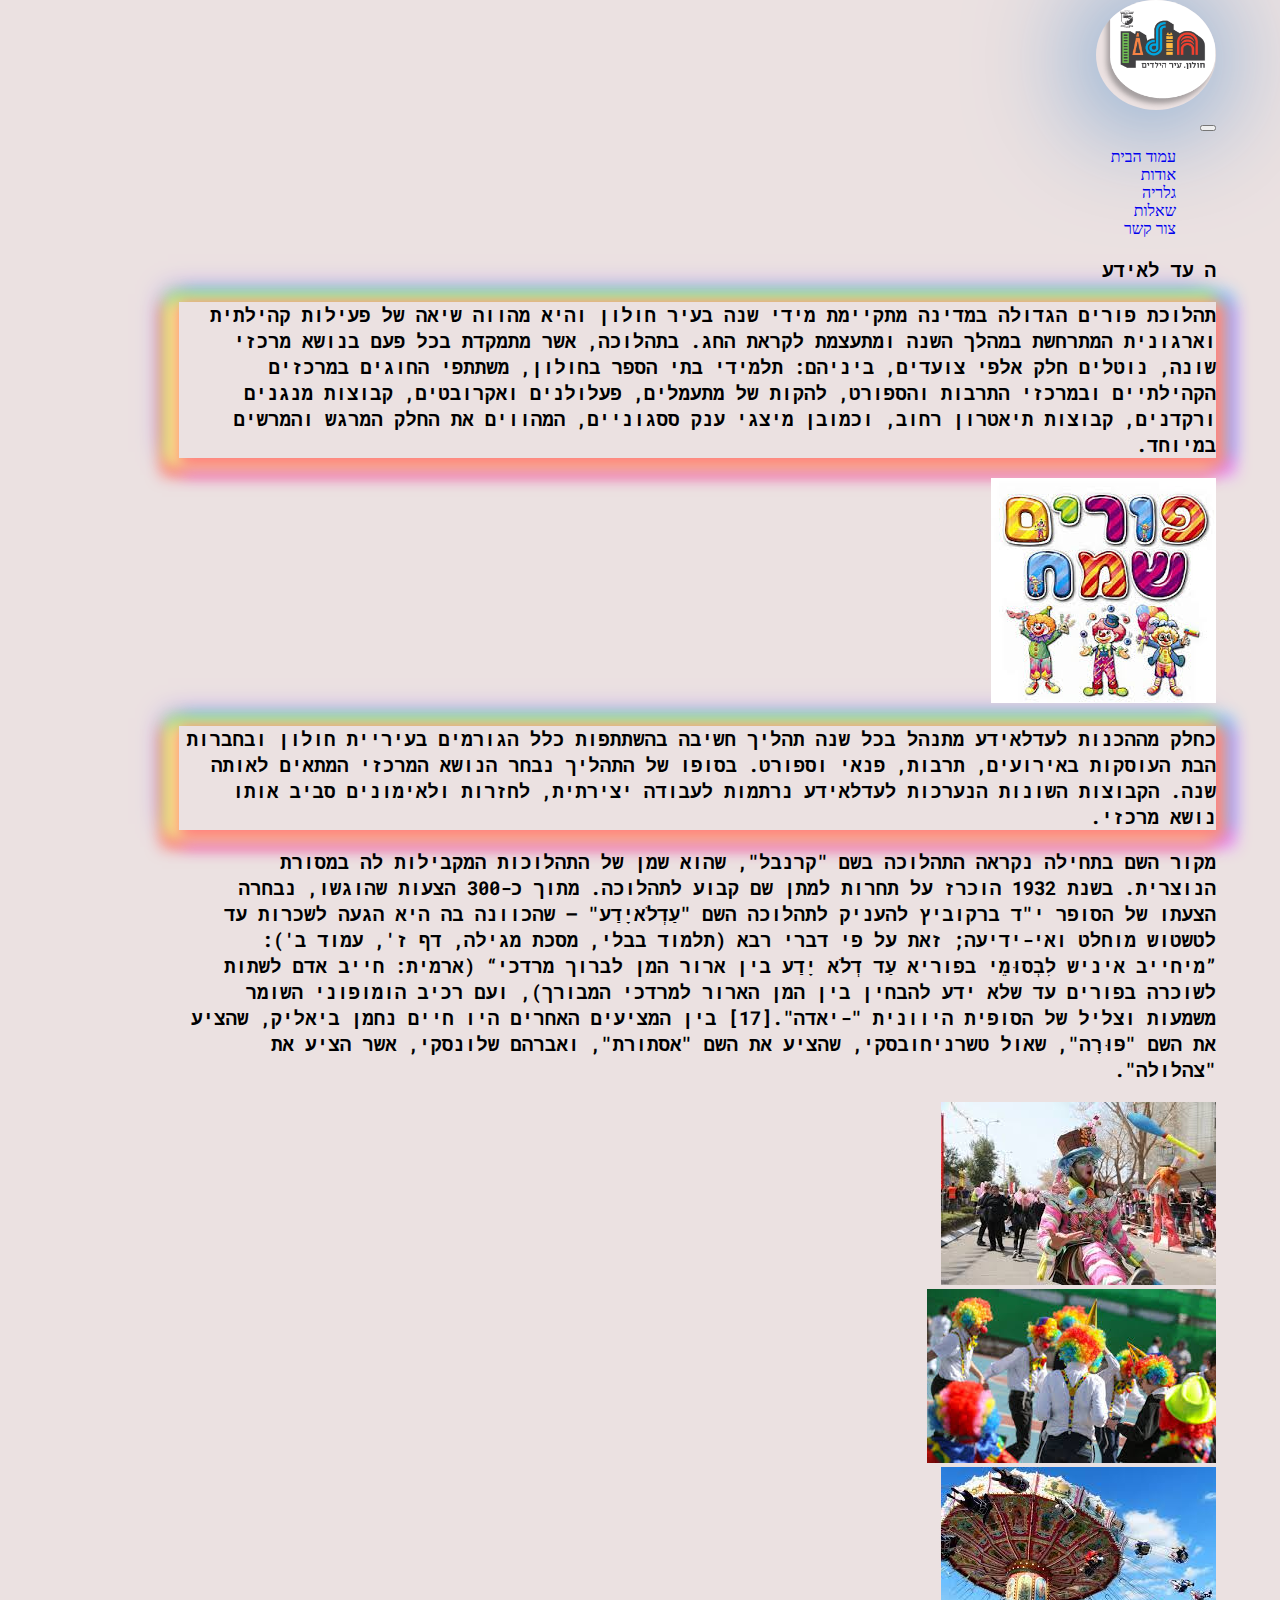
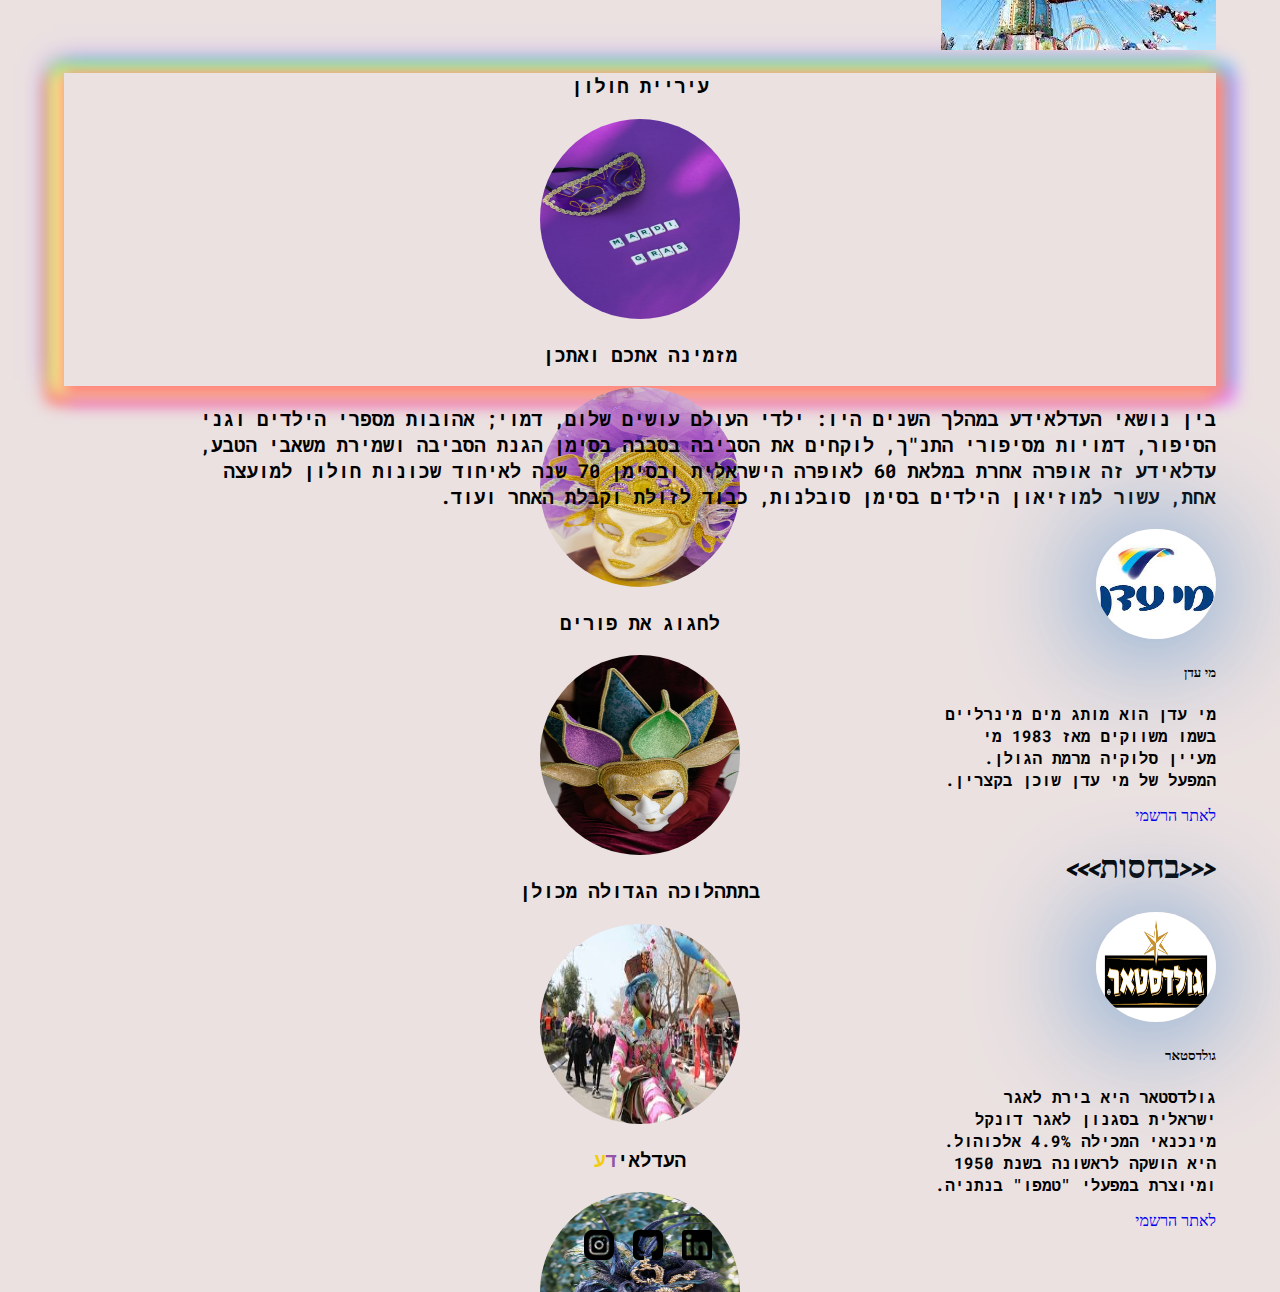
<file: index.html>
<!DOCTYPE html>
<html lang="en">
  <head>
    <meta charset="UTF-8" />
    <meta http-equiv="X-UA-Compatible" content="IE=edge" />
    <meta name="viewport" content="width=device-width, initial-scale=1.0" />
    <title>העדלאידע בחולון</title>

    <link
      href="https://cdn.jsdelivr.net/npm/bootstrap@5.2.0-beta1/dist/css/bootstrap.min.css"
      rel="stylesheet"
      integrity="sha384-0evHe/X+R7YkIZDRvuzKMRqM+OrBnVFBL6DOitfPri4tjfHxaWutUpFmBp4vmVor"
      crossorigin="anonymous"
    />

    <link rel="preconnect" href="https://fonts.googleapis.com" />
    <link rel="preconnect" href="https://fonts.gstatic.com" crossorigin />
    <link
      href="https://fonts.googleapis.com/css2?family=Inconsolata:wght@200;300&family=Pattaya&family=Permanent+Marker&family=Roboto&family=Roboto+Mono:wght@200&family=Rubik+Moonrocks&family=Sacramento&display=swap"
      rel="stylesheet"
    />

    <link rel="stylesheet" href="styles/main.css" />
  </head>

  <body>
    <header class="mb-5 mt-5 sticky-top">
      <div class="d-flex">
        <img class="logo ms-4" src="img/logo.png" alt="לוגו של עיריית חולון" />
        <nav class="navbar d-flex">
          <button
            class="navbar-toggler d-block d-md-none"
            type="button"
            data-bs-toggle="collapse"
            data-bs-target="#navbarToggleExternalContent"
            aria-controls="navbarToggleExternalContent"
            aria-expanded="false"
            aria-label="Toggle navigation"
          >
            <span class="navbar-toggler-icon"></span>
          </button>
          <div
            class="collapse d-md-block d-sm-none"
            id="navbarToggleExternalContent"
          >
            <ul class="row">
              <li class="col-md-3">
                <a class="text-dark text-decoration-none" href="index.html"
                  >עמוד הבית</a
                >
              </li>
              <li class="col-md-2">
                <a class="text-dark ms-5 text-decoration-none" href="about.html"
                  >אודות</a
                >
              </li>
              <li class="col-md-2">
                <a
                  class="text-dark ms-5 text-decoration-none"
                  href="gallery.html"
                  >גלריה</a
                >
              </li>
              <li class="col-md-2">
                <a
                  class="text-dark ms-5 text-decoration-none"
                  aria-current="page"
                  href="faq.html"
                  >שאלות</a
                >
              </li>
              <li class="col-md-3">
                <a
                  class="text-dark ms-5 text-decoration-none nav-link active"
                  href="connect.html"
                  >צור קשר</a
                >
              </li>
            </ul>
          </div>
        </nav>
      </div>
    </header>

    <main>
      <p class="text-danger display-1 text-center m-auto mb-4">
        <span class="a text-danger">ה</span>
        <span class="b ms-5 text-success">ע</span
        ><span class="c text-dark">ד</span>
        <span class="d ms-5 text-info">ל</span
        ><span class="e ms-5 text-primary">א</span
        ><span class="f ms-5 text-secondary">י</span
        ><span class="g ms-5 text-warning">ד</span
        ><span class="h ms-5 text-muted">ע</span>
      </p>

      <div class="info row text-secondary text-center m-auto">
        <p class="col-lg-4 col-md-6 col-sm-12 bg-shadow">
          תהלוכת פורים הגדולה במדינה מתקיימת מידי שנה בעיר חולון והיא מהווה שיאה
          של פעילות קהילתית וארגונית המתרחשת במהלך השנה ומתעצמת לקראת החג.
          בתהלוכה, אשר מתמקדת בכל פעם בנושא מרכזי שונה, נוטלים חלק אלפי צועדים,
          ביניהם: תלמידי בתי הספר בחולון, משתתפי החוגים במרכזים הקהילתיים
          ובמרכזי התרבות והספורט, להקות של מתעמלים, פעלולנים ואקרובטים, קבוצות
          מנגנים ורקדנים, קבוצות תיאטרון רחוב, וכמובן מיצגי ענק ססגוניים,
          המהווים את החלק המרגש והמרשים במיוחד.
        </p>
        <div class="col-lg-4 col-md-6 col-sm-12 text-center">
          <img src="img/purim11.jpg" alt="תמונה של פורים" />
        </div>
        <p class="col-lg-4 col-sm-12 bg-shadow">
          כחלק מההכנות לעדלאידע מתנהל בכל שנה תהליך חשיבה בהשתתפות כלל הגורמים
          בעיריית חולון ובחברות הבת העוסקות באירועים, תרבות, פנאי וספורט. בסופו
          של התהליך נבחר הנושא המרכזי המתאים לאותה שנה. הקבוצות השונות הנערכות
          לעדלאידע נרתמות לעבודה יצירתית, לחזרות ולאימונים סביב אותו נושא מרכזי.
        </p>
      </div>

      <div class="info row pt-5 text-secondary m-auto text-center">
        <p class="col">
          מקור השם בתחילה נקראה התהלוכה בשם "קרנבל", שהוא שמן של התהלוכות
          המקבילות לה במסורת הנוצרית. בשנת 1932 הוכרז על תחרות למתן שם קבוע
          לתהלוכה. מתוך כ-300 הצעות שהוגשו, נבחרה הצעתו של הסופר י"ד ברקוביץ
          להעניק לתהלוכה השם "עַדְלֹאיָדַע" – שהכוונה בה היא הגעה לשכרות עד
          לטשטוש מוחלט ואי-ידיעה; זאת על פי דברי רבא (תלמוד בבלי, מסכת מגילה, דף
          ז', עמוד ב'): ”מיחייב איניש לִבְסוּמֵי בפוריא עַד דְלֹא יָדַע בין ארור
          המן לברוך מרדכי“ (ארמית: חייב אדם לשתות לשוכרה בפורים עד שלא ידע
          להבחין בין המן הארור למרדכי המבורך), ועם רכיב הומופוני השומר משמעות
          וצליל של הסופית היוונית "-יאדה".[17] בין המציעים האחרים היו חיים נחמן
          ביאליק, שהציע את השם "פּוּרָה", שאול טשרניחובסקי, שהציע את השם
          "אסתורת", ואברהם שלונסקי, אשר הציע את "צהלולה".
        </p>
      </div>
      <div class="row">
        <div class="col-lg-6 col-sm-12 p-5 mb-5 text-center m-auto">
          <img src="img/purim12.jpg" alt="תמונה מעדלרידע" />
        </div>

        <div class="col-lg-6 col-sm-12 p-5 mb-5 text-center m-auto">
          <img src="img/purim8.jpg" alt="תמונה מעדלאידע" />
        </div>
      </div>

      <div class="d-sm-block d-md-none text-center">
        <img src="img/carouseljpg.jpg" alt="תמונה של קרוסלה" />
      </div>
      <div class="d-md-block d-none">
        <div
          id="carouselExampleControls"
          style="text-align: center; height: 313px"
          class="carousel slide bg-shadow w-50 m-auto"
          data-bs-ride="carousel"
          date-bs-interval="2000"
        >
          <div class="carousel-inner">
            <div class="carousel-item active w-100">
              <p class="text-danger display-5">עיריית חולון</p>

              <img src="img/img1.jpeg" alt="מסיכה" />
            </div>

            <div class="carousel-item w-100">
              <p class="text-warning display-5">מזמינה אתכם ואתכן</p>
              <img src="img/img2.jpeg" alt="מסיכה" />
            </div>
            <div class="carousel-item w-100">
              <p class="text-success display-5">לחגוג את פורים</p>
              <img src="img/img3.jpeg" alt="מסיכה" />
            </div>
            <div class="carousel-item w-100">
              <p class="text-info display-5">בתתהלוכה הגדולה מכולן</p>
              <img src="img/purim12.jpg" alt="חוגג בתהלוכה   " />
            </div>
            <div class="carousel-item w-100">
              <p class="text-danger display-1">
                <span class="text-primary">ה</span
                ><span class="text-secondary">ע</span
                ><span class="text-info">ד</span
                ><span class="text-success">ל</span
                ><span class="text-warning">א</span
                ><span class="text-danger">י</span
                ><span style="color: #9453a6">ד</span
                ><span style="color: #f2cc0f">ע</span>
              </p>

              <img src="img/img5.jpeg" alt="אשה מאופרת " />
            </div>
          </div>
          <button
            class="carousel-control-prev"
            type="button"
            data-bs-target="#carouselExampleControls"
            data-bs-slide="prev"
          >
            <span class="carousel-control-prev-icon" aria-hidden="true"></span>
            <span class="visually-hidden">Previous</span>
          </button>
          <button
            class="carousel-control-next"
            type="button"
            data-bs-target="#carouselExampleControls"
            data-bs-slide="next"
          >
            <span class="carousel-control-next-icon" aria-hidden="true"></span>
            <span class="visually-hidden">Next</span>
          </button>
        </div>
      </div>

      <div class="info text-dark text-center w-50 m-auto mt-5 mb-5">
        <p>
          בין נושאי העדלאידע במהלך השנים היו: ילדי העולם עושים שלום, דמוי;
          אהובות מספרי הילדים וגני הסיפור, דמויות מסיפורי התנ"ך, לוקחים את
          הסביבה בסבבה בסימן הגנת הסביבה ושמירת משאבי הטבע, עדלאידע זה אופרה
          אחרת במלאת 60 לאופרה הישראלית ובסימן 70 שנה לאיחוד שכונות חולון למועצה
          אחת​, עשור למוזיאון הילדים בסימן סובלנות, כבוד לזולת וקבלת האחר ועוד.
        </p>
      </div>
    </main>

    <div class="d-flex justify-content-around">
      <div class="card mt-5" style="width: 18rem">
        <img
          style="margin: auto"
          src="img/images-eden.jpg"
          class="card-img-top logo"
          alt="מי עדן"
        />
        <div
          class="card-body text-primary d-flex flex-column justify-content-between"
        >
          <h5 class="card-title">מי עדן</h5>
          <p class="card-text">
            מי עדן הוא מותג מים מינרליים בשמו משווקים מאז 1983 מי מעיין סלוקיה
            מרמת הגולן. המפעל של מי עדן שוכן בקצרין.
          </p>

          <a
            href="https://www.meyeden.co.il/"
            target="_blank"
            class="btn btn-primary"
            >לאתר הרשמי</a
          >
        </div>
      </div>

      <h1 class="align-self-center"><<<בחסות>>></h1>
      <div class="card mt-5" style="width: 18rem">
        <img
          style="margin: auto"
          src="img/beer.png"
          class="card-img-top logo"
          alt="beer."
        />
        <div
          class="card-body text-danger d-flex flex-column justify-content-between"
        >
          <h5 class="card-title">גולדסטאר</h5>

          <p class="card-text">
            גולדסטאר היא בירת לאגר ישראלית בסגנון לאגר דונקל מינכנאי המכילה 4.9%
            אלכוהול. היא הושקה לראשונה בשנת 1950 ומיוצרת במפעלי "טמפו" בנתניה.
          </p>

          <a
            href="https://www.beers.co.il/brewery/%D7%A7%D7%A8%D7%9C%D7%A1%D7%91%D7%A8%D7%92-%D7%99%D7%A9%D7%A8%D7%90%D7%9C/"
            target="_blank"
            class="btn btn-primary"
            >לאתר הרשמי</a
          >
        </div>
      </div>
    </div>

    <footer>
      <div class="footer">
        <a href="https://www.linkedin.com/" target="_blank"
          ><img src="img/linkedin-logo.png" alt="linkedin-logo"
        /></a>
        <a href="https://github.com/reemtamir" target="_blank"
          ><img src="img/github-sign.png" alt="github-logo"
        /></a>
        <a href="https://www.instagram.com/reem_tamir/" target="_blank"
          ><img src="img/instagram.png" alt="instagram-logo"
        /></a>
      </div>
      <p class="copyright"><span>&copy;</span> 2022 Re'em Tamir</p>
    </footer>
    <script
      src="https://cdn.jsdelivr.net/npm/bootstrap@5.2.0-beta1/dist/js/bootstrap.bundle.min.js"
      integrity="sha384-pprn3073KE6tl6bjs2QrFaJGz5/SUsLqktiwsUTF55Jfv3qYSDhgCecCxMW52nD2"
      crossorigin="anonymous"
    ></script>
  </body>
</html>
</file>
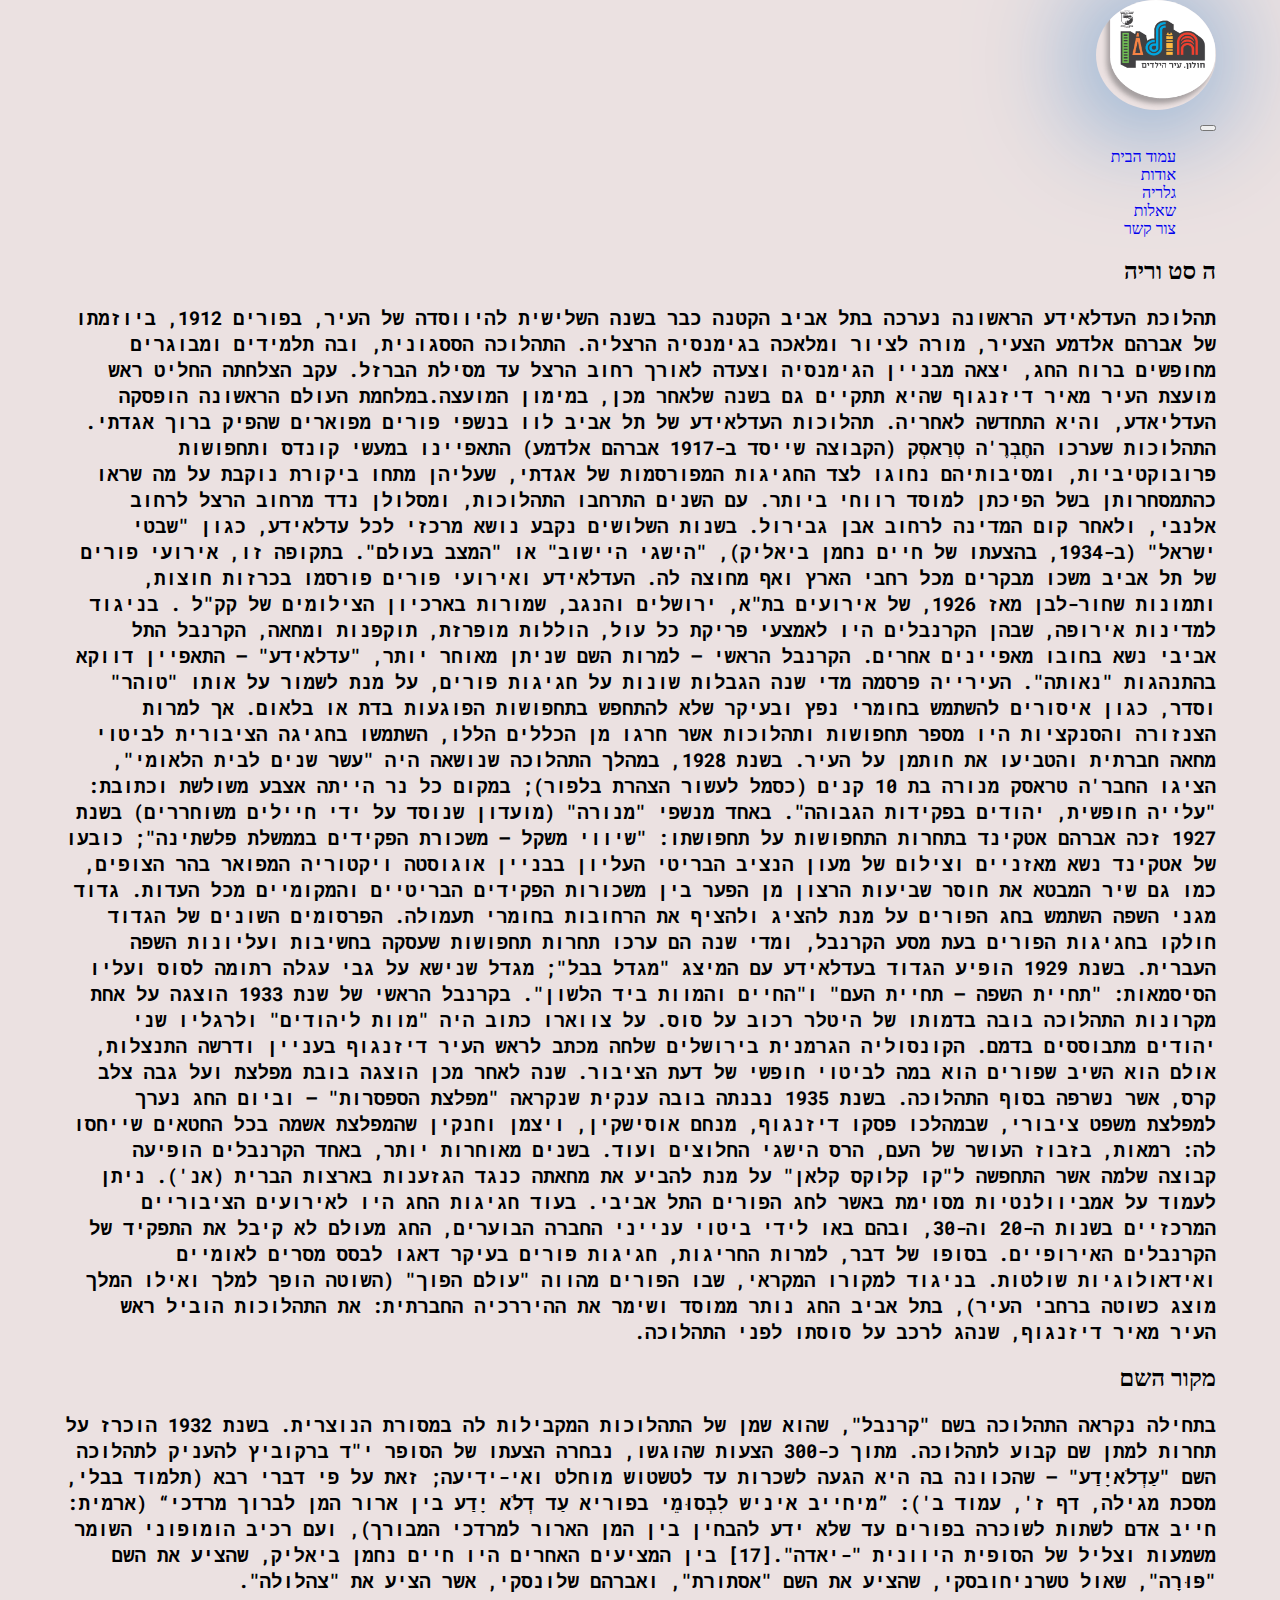
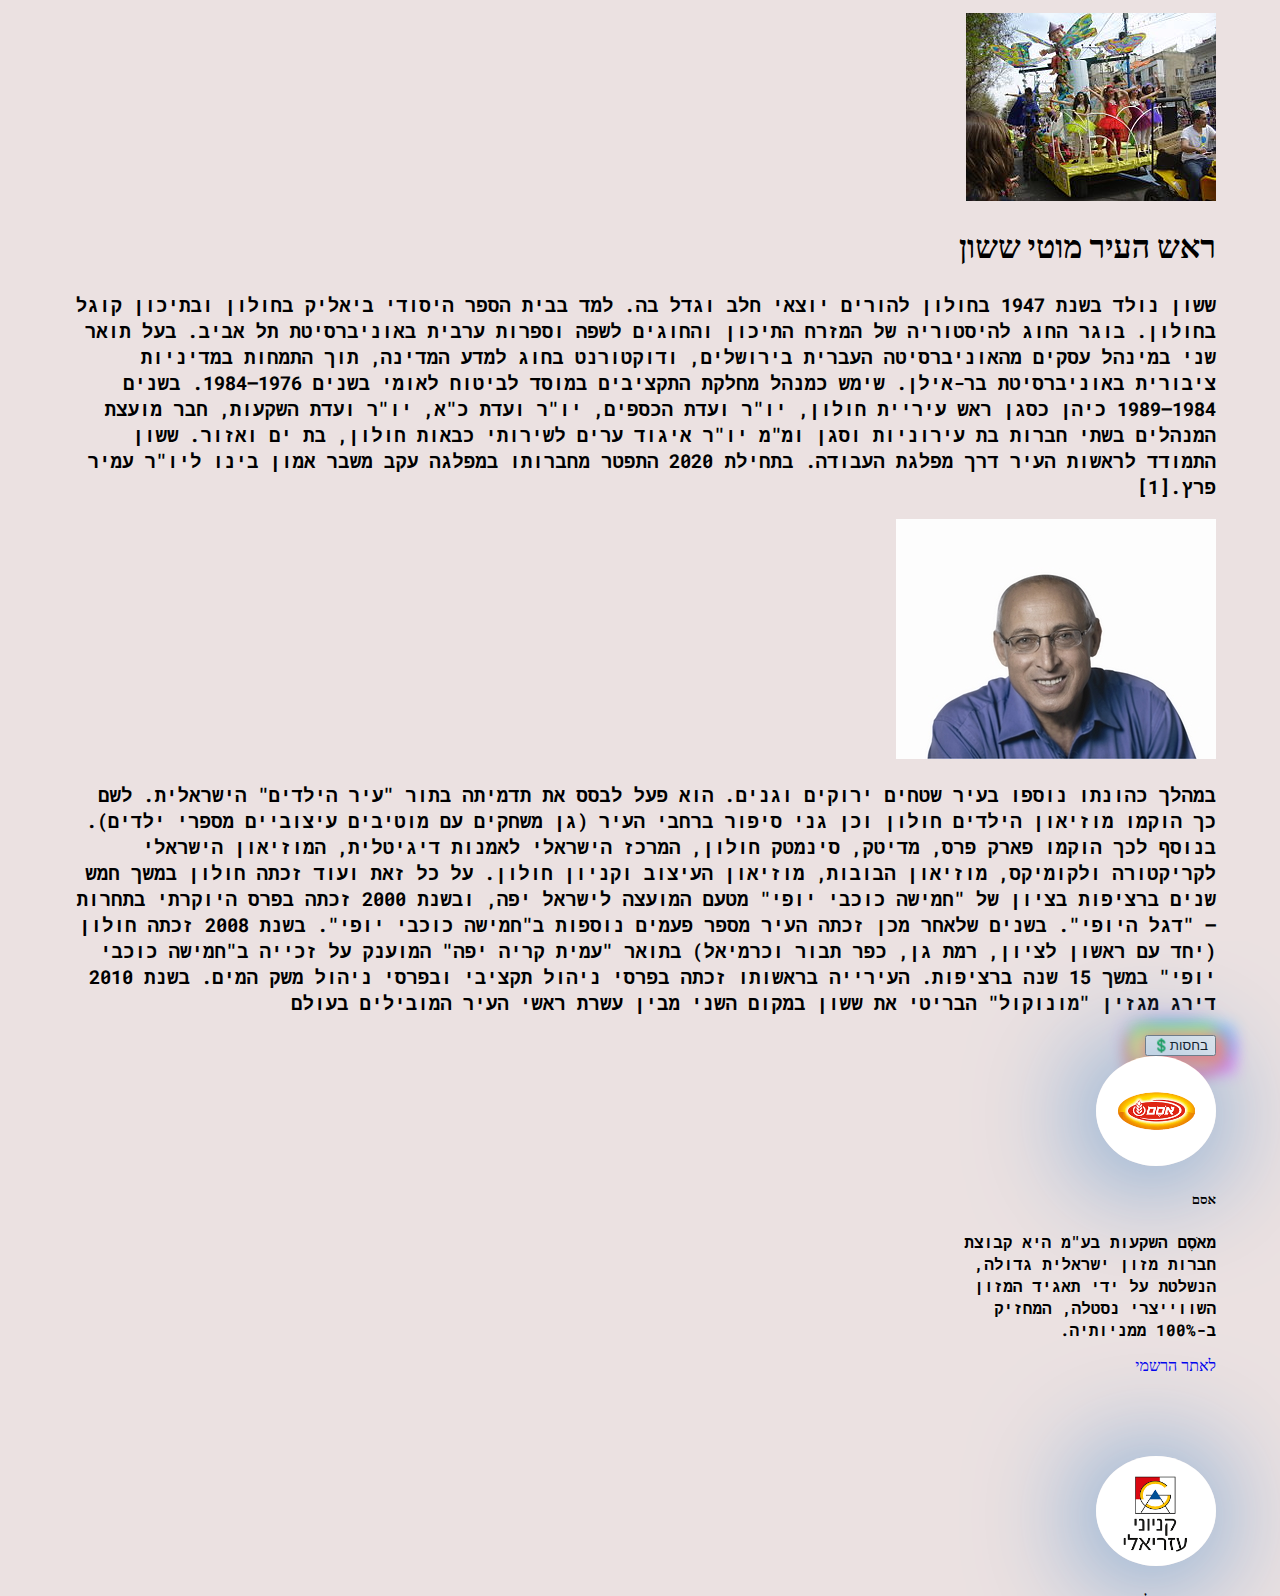
<file: about.html>
<!DOCTYPE html>
<html lang="en">
  <head>
    <meta charset="UTF-8" />
    <meta http-equiv="X-UA-Compatible" content="IE=edge" />
    <meta name="viewport" content="width=device-width, initial-scale=1.0" />
    <title>העדלאידע בחולון</title>

    <link
      href="https://cdn.jsdelivr.net/npm/bootstrap@5.2.0-beta1/dist/css/bootstrap.min.css"
      rel="stylesheet"
      integrity="sha384-0evHe/X+R7YkIZDRvuzKMRqM+OrBnVFBL6DOitfPri4tjfHxaWutUpFmBp4vmVor"
      crossorigin="anonymous"
    />

    <link rel="preconnect" href="https://fonts.googleapis.com" />
    <link rel="preconnect" href="https://fonts.gstatic.com" crossorigin />
    <link
      href="https://fonts.googleapis.com/css2?family=Inconsolata:wght@200;300&family=Pattaya&family=Permanent+Marker&family=Roboto&family=Roboto+Mono:wght@200&family=Rubik+Moonrocks&family=Sacramento&display=swap"
      rel="stylesheet"
    />

    <link rel="stylesheet" href="styles/main.css" />
  </head>
  <body>
    <header class="mb-5 mt-5">
      <div class="d-flex">
        <img class="logo ms-4" src="img/logo.png" alt="לוגו של עיריית חולון" />
        <nav class="navbar d-flex">
          <button
            class="navbar-toggler d-block d-md-none"
            type="button"
            data-bs-toggle="collapse"
            data-bs-target="#navbarToggleExternalContent"
            aria-controls="navbarToggleExternalContent"
            aria-expanded="false"
            aria-label="Toggle navigation"
          >
            <span class="navbar-toggler-icon"></span>
          </button>
          <div
            class="collapse d-md-block d-sm-none"
            id="navbarToggleExternalContent"
          >
            <ul class="row">
              <li class="col-md-3">
                <a class="text-dark text-decoration-none" href="index.html"
                  >עמוד הבית</a
                >
              </li>
              <li class="col-md-2">
                <a class="text-dark ms-5 text-decoration-none" href="about.html"
                  >אודות</a
                >
              </li>
              <li class="col-md-2">
                <a
                  class="text-dark ms-5 text-decoration-none"
                  href="gallery.html"
                  >גלריה</a
                >
              </li>
              <li class="col-md-2">
                <a
                  class="text-dark ms-5 text-decoration-none"
                  aria-current="page"
                  href="faq.html"
                  >שאלות</a
                >
              </li>
              <li class="col-md-3">
                <a
                  class="text-dark ms-5 text-decoration-none nav-link active"
                  href="connect.html"
                  >צור קשר</a
                >
              </li>
            </ul>
          </div>
        </nav>
      </div>
    </header>

    <main class="mt-3 mb-5">
      <div class="row text-center m-auto">
        <h2 class="text-success">
          <span class="i ms-5">ה</span> <span class="j ms-5">ס</span
          ><span class="k ms-5">ט</span> <span class="l ms-5">ו</span
          ><span class="m ms-5">ר</span><span class="n ms-5">י</span
          ><span class="o ms-5">ה</span>
        </h2>

        <p class="col">
          תהלוכת העדלאידע הראשונה נערכה בתל אביב הקטנה כבר בשנה השלישית להיווסדה
          של העיר, בפורים 1912, ביוזמתו של אברהם אלדמע הצעיר, מורה לציור ומלאכה
          בגימנסיה הרצליה. התהלוכה הססגונית, ובה תלמידים ומבוגרים מחופשים ברוח
          החג, יצאה מבניין הגימנסיה וצעדה לאורך רחוב הרצל עד מסילת הברזל. עקב
          הצלחתה החליט ראש מועצת העיר מאיר דיזנגוף שהיא תתקיים גם בשנה שלאחר
          מכן, במימון המועצה.במלחמת העולם הראשונה הופסקה העדליאדע, והיא התחדשה
          לאחריה. תהלוכות העדלאידע של תל אביב לוו בנשפי פורים מפוארים שהפיק ברוך
          אגדתי. התהלוכות שערכו החֶבְרֶ'ה טְרַאסְק (הקבוצה שייסד ב-1917 אברהם
          אלדמע) התאפיינו במעשי קונדס ותחפושות פרובוקטיביות, ומסיבותיהם נחוגו
          לצד החגיגות המפורסמות של אגדתי, שעליהן מתחו ביקורת נוקבת על מה שראו
          כהתמסחרותן בשל הפיכתן למוסד רווחי ביותר. עם השנים התרחבו התהלוכות,
          ומסלולן נדד מרחוב הרצל לרחוב אלנבי, ולאחר קום המדינה לרחוב אבן גבירול.
          בשנות השלושים נקבע נושא מרכזי לכל עדלאידע, כגון "שבטי ישראל" (ב-1934,
          בהצעתו של חיים נחמן ביאליק), "הישגי היישוב" או "המצב בעולם". בתקופה
          זו, אירועי פורים של תל אביב משכו מבקרים מכל רחבי הארץ ואף מחוצה לה.
          העדלאידע ואירועי פורים פורסמו בכרזות חוצות, ותמונות שחור-לבן מאז 1926,
          של אירועים בת"א, ירושלים והנגב, שמורות בארכיון הצילומים של קק"ל .
          בניגוד למדינות אירופה, שבהן הקרנבלים היו לאמצעי פריקת כל עול, הוללות
          מופרזת, תוקפנות ומחאה, הקרנבל התל אביבי נשא בחובו מאפיינים אחרים.
          הקרנבל הראשי – למרות השם שניתן מאוחר יותר, "עדלאידע" – התאפיין דווקא
          בהתנהגות "נאותה". העירייה פרסמה מדי שנה הגבלות שונות על חגיגות פורים,
          על מנת לשמור על אותו "טוהר" וסדר, כגון איסורים להשתמש בחומרי נפץ
          ובעיקר שלא להתחפש בתחפושות הפוגעות בדת או בלאום. אך למרות הצנזורה
          והסנקציות היו מספר תחפושות ותהלוכות אשר חרגו מן הכללים הללו, השתמשו
          בחגיגה הציבורית לביטוי מחאה חברתית והטביעו את חותמן על העיר. בשנת
          1928, במהלך התהלוכה שנושאה היה "עשר שנים לבית הלאומי", הציגו החבר'ה
          טראסק מנורה בת 10 קנים (כסמל לעשור הצהרת בלפור); במקום כל נר הייתה
          אצבע משולשת וכתובת: "עלייה חופשית, יהודים בפקידות הגבוהה". באחד מנשפי
          "מנורה" (מועדון שנוסד על ידי חיילים משוחררים) בשנת 1927 זכה אברהם
          אטקינד בתחרות התחפושות על תחפושתו: "שיווי משקל – משכורת הפקידים בממשלת
          פלשתינה"; כובעו של אטקינד נשא מאזניים וצילום של מעון הנציב הבריטי
          העליון בבניין אוגוסטה ויקטוריה המפואר בהר הצופים, כמו גם שיר המבטא את
          חוסר שביעות הרצון מן הפער בין משכורות הפקידים הבריטיים והמקומיים מכל
          העדות. גדוד מגני השפה השתמש בחג הפורים על מנת להציג ולהציף את הרחובות
          בחומרי תעמולה. הפרסומים השונים של הגדוד חולקו בחגיגות הפורים בעת מסע
          הקרנבל, ומדי שנה הם ערכו תחרות תחפושות שעסקה בחשיבות ועליונות השפה
          העברית. בשנת 1929 הופיע הגדוד בעדלאידע עם המיצג "מגדל בבל"; מגדל שנישא
          על גבי עגלה רתומה לסוס ועליו הסיסמאות: "תחיית השפה – תחיית העם"
          ו"החיים והמוות ביד הלשון". בקרנבל הראשי של שנת 1933 הוצגה על אחת
          מקרונות התהלוכה בובה בדמותו של היטלר רכוב על סוס. על צווארו כתוב היה
          "מוות ליהודים" ולרגליו שני יהודים מתבוססים בדמם. הקונסוליה הגרמנית
          בירושלים שלחה מכתב לראש העיר דיזנגוף בעניין ודרשה התנצלות, אולם הוא
          השיב שפורים הוא במה לביטוי חופשי של דעת הציבור. שנה לאחר מכן הוצגה
          בובת מפלצת ועל גבה צלב קרס, אשר נשרפה בסוף התהלוכה. בשנת 1935 נבנתה
          בובה ענקית שנקראה "מפלצת הספסרות" – וביום החג נערך למפלצת משפט ציבורי,
          שבמהלכו פסקו דיזנגוף, מנחם אוסישקין, ויצמן וחנקין שהמפלצת אשמה בכל
          החטאים שייחסו לה: רמאות, בזבוז העושר של העם, הרס הישגי החלוצים ועוד.
          בשנים מאוחרות יותר, באחד הקרנבלים הופיעה קבוצה שלמה אשר התחפשה ל"קו
          קלוקס קלאן" על מנת להביע את מחאתה כנגד הגזענות בארצות הברית (אנ').
          ניתן לעמוד על אמביוולנטיות מסוימת באשר לחג הפורים התל אביבי. בעוד
          חגיגות החג היו לאירועים הציבוריים המרכזיים בשנות ה-20 וה-30, ובהם באו
          לידי ביטוי ענייני החברה הבוערים, החג מעולם לא קיבל את התפקיד של
          הקרנבלים האירופיים. בסופו של דבר, למרות החריגות, חגיגות פורים בעיקר
          דאגו לבסס מסרים לאומיים ואידאולוגיות שולטות. בניגוד למקורו המקראי, שבו
          הפורים מהווה "עולם הפוך" (השוטה הופך למלך ואילו המלך מוצג כשוטה ברחבי
          העיר), בתל אביב החג נותר ממוסד ושימר את ההיררכיה החברתית: את התהלוכות
          הוביל ראש העיר מאיר דיזנגוף, שנהג לרכב על סוסתו לפני התהלוכה.
        </p>
      </div>
      <div class="row">
        <h2 class="text-success">מקור השם</h2>

        <p class="p-2 col-lg-9 text-muted">
          בתחילה נקראה התהלוכה בשם "קרנבל", שהוא שמן של התהלוכות המקבילות לה
          במסורת הנוצרית. בשנת 1932 הוכרז על תחרות למתן שם קבוע לתהלוכה. מתוך
          כ-300 הצעות שהוגשו, נבחרה הצעתו של הסופר י"ד ברקוביץ להעניק לתהלוכה
          השם "עַדְלֹאיָדַע" – שהכוונה בה היא הגעה לשכרות עד לטשטוש מוחלט
          ואי-ידיעה; זאת על פי דברי רבא (תלמוד בבלי, מסכת מגילה, דף ז', עמוד
          ב'): ”מיחייב איניש לִבְסוּמֵי בפוריא עַד דְלֹא יָדַע בין ארור המן
          לברוך מרדכי“ (ארמית: חייב אדם לשתות לשוכרה בפורים עד שלא ידע להבחין
          בין המן הארור למרדכי המבורך), ועם רכיב הומופוני השומר משמעות וצליל של
          הסופית היוונית "-יאדה".[17] בין המציעים האחרים היו חיים נחמן ביאליק,
          שהציע את השם "פּוּרָה", שאול טשרניחובסקי, שהציע את השם "אסתורת",
          ואברהם שלונסקי, אשר הציע את "צהלולה".
        </p>
        <div class="col-lg-3">
          <img
            src="img/250px-PikiWiki_Israel_12251_purim_festival_in_holon_2011.jpg"
            alt="תמונה מקרנבל פורים"
          />
        </div>
      </div>

      <div class="row">
        <div class="col text-danger text-center">
          <h1>ראש העיר מוטי ששון</h1>
        </div>
      </div>
      <div class="row">
        <div class="col-lg-4 col-md-6 col-sm-12">
          <p>
            ששון נולד בשנת 1947 בחולון להורים יוצאי חלב וגדל בה. למד בבית הספר
            היסודי ביאליק בחולון ובתיכון קוגל בחולון. בוגר החוג להיסטוריה של
            המזרח התיכון והחוגים לשפה וספרות ערבית באוניברסיטת תל אביב. בעל תואר
            שני במינהל עסקים מהאוניברסיטה העברית בירושלים, ודוקטורנט בחוג למדע
            המדינה, תוך התמחות במדיניות ציבורית באוניברסיטת בר-אילן. שימש כמנהל
            מחלקת התקציבים במוסד לביטוח לאומי בשנים 1976–1984. בשנים 1984–1989
            כיהן כסגן ראש עיריית חולון, יו"ר ועדת הכספים, יו"ר ועדת כ"א, יו"ר
            ועדת השקעות, חבר מועצת המנהלים בשתי חברות בת עירוניות וסגן ומ"מ יו"ר
            איגוד ערים לשירותי כבאות חולון, בת ים ואזור. ששון התמודד לראשות העיר
            דרך מפלגת העבודה. בתחילת 2020 התפטר מחברותו במפלגה עקב משבר אמון
            בינו ליו"ר עמיר פרץ.[1]
          </p>
        </div>

        <div class="col-lg-4 col-md-6 col-sm-12 text-center">
          <img src="img/MotiSasson.jpg" alt="מוטי ששון" />
        </div>
        <div class="col-lg-4 col-sm-12">
          <p>
            במהלך כהונתו נוספו בעיר שטחים ירוקים וגנים. הוא פעל לבסס את תדמיתה
            בתור "עיר הילדים" הישראלית. לשם כך הוקמו מוזיאון הילדים חולון וכן
            גני סיפור ברחבי העיר (גן משחקים עם מוטיבים עיצוביים מספרי ילדים).
            בנוסף לכך הוקמו פארק פרס, מדיטק, סינמטק חולון, המרכז הישראלי לאמנות
            דיגיטלית, המוזיאון הישראלי לקריקטורה ולקומיקס, מוזיאון הבובות,
            מוזיאון העיצוב וקניון חולון. על כל זאת ועוד זכתה חולון במשך חמש שנים
            ברציפות בציון של "חמישה כוכבי יופי" מטעם המועצה לישראל יפה, ובשנת
            2000 זכתה בפרס היוקרתי בתחרות – "דגל היופי". בשנים שלאחר מכן זכתה
            העיר מספר פעמים נוספות ב"חמישה כוכבי יופי". בשנת 2008 זכתה חולון
            (יחד עם ראשון לציון, רמת גן, כפר תבור וכרמיאל) בתואר "עמית קריה יפה"
            המוענק על זכייה ב"חמישה כוכבי יופי" במשך 15 שנה ברציפות. העירייה
            בראשותו זכתה בפרסי ניהול תקציבי ובפרסי ניהול משק המים. בשנת 2010
            דירג מגזין "מונוקול" הבריטי את ששון במקום השני מבין עשרת ראשי העיר
            המובילים בעולם
          </p>
        </div>
      </div>
      <div class="text-center">
        <button
          class="btn btn-lg w-50 bg-shadow mb-5"
          type="button"
          data-bs-toggle="collapse"
          data-bs-target=".multi-collapse"
          aria-expanded="false"
          aria-controls="multiCollapseExample1 multiCollapseExample2"
        >
          בחסות💲
        </button>
      </div>

      <div class="d-flex justify-content-around">
        <div class="justify-content-between">
          <div class="collapse multi-collapse" id="multiCollapseExample1">
            <div class="card card-body">
              <div
                class="card mt-5 align-self-end d-flex flex-column"
                style="width: 18rem; height: 25rem"
              >
                <img
                  style="margin: auto"
                  src="img/osem.png"
                  class="card-img-top logo"
                  alt="water"
                />
                <div
                  class="card-body d-flex flex-column justify-content-between"
                >
                  <h5 class="card-title">אסם</h5>
                  <p class="card-text">
                    מאֹסֶם השקעות בע"מ היא קבוצת חברות מזון ישראלית גדולה,
                    הנשלטת על ידי תאגיד המזון השווייצרי נסטלה, המחזיק ב-100%
                    ממניותיה.
                  </p>

                  <a
                    href="https://www.osem-nestle.co.il/"
                    target="_blank"
                    class="btn btn-primary"
                    >לאתר הרשמי</a
                  >
                </div>
              </div>
            </div>
          </div>
        </div>

        <div class="collapse multi-collapse" id="multiCollapseExample2">
          <div class="card card-body">
            <div
              class="card mt-5 d-flex flex-column justify-content-between"
              style="width: 18rem"
            >
              <img
                style="margin: auto"
                src="img/azrieli.png"
                class="card-img-top logo"
                alt="beer."
              />
              <div class="card-body d-flex flex-column justify-content-between">
                <h5 class="card-title">קבוצת עזריאלי</h5>

                <p class="card-text">
                  קבוצת עזריאלי נוסדה ב-1983 כזרוע הישראלית של פעילות הנדל"ן
                  הבינלאומית של האדריכל הקנדי-ישראלי דוד עזריאלי. הפרויקט הראשון
                  שלה היה בניית קניון איילון ברמת גן - הקניון המשמעותי הראשון אז
                  בישראל, שבנייתו הושלמה בשנת 1985
                </p>

                <a
                  href="https://www.azrielimalls.co.il/"
                  target="_blank"
                  class="btn btn-primary"
                  >לאתר הרשמי</a
                >
              </div>
            </div>
          </div>
        </div>
      </div>
    </main>

    <footer class="mt-5">
      <div class="footer">
        <a href="https://www.linkedin.com/" target="_blank"
          ><img src="img/linkedin-logo.png" alt="linkedin-logo"
        /></a>
        <a href="https://github.com/reemtamir" target="_blank"
          ><img src="img/github-sign.png" alt="github-logo"
        /></a>
        <a href="https://www.instagram.com/reem_tamir/" target="_blank"
          ><img src="img/instagram.png" alt="instagram-logo"
        /></a>
      </div>
      <p class="copyright"><span>&copy;</span> 2022 Re'em Tamir</p>
    </footer>

    <script
      src="https://cdn.jsdelivr.net/npm/bootstrap@5.2.0-beta1/dist/js/bootstrap.bundle.min.js"
      integrity="sha384-pprn3073KE6tl6bjs2QrFaJGz5/SUsLqktiwsUTF55Jfv3qYSDhgCecCxMW52nD2"
      crossorigin="anonymous"
    ></script>
  </body>
</html>
</file>
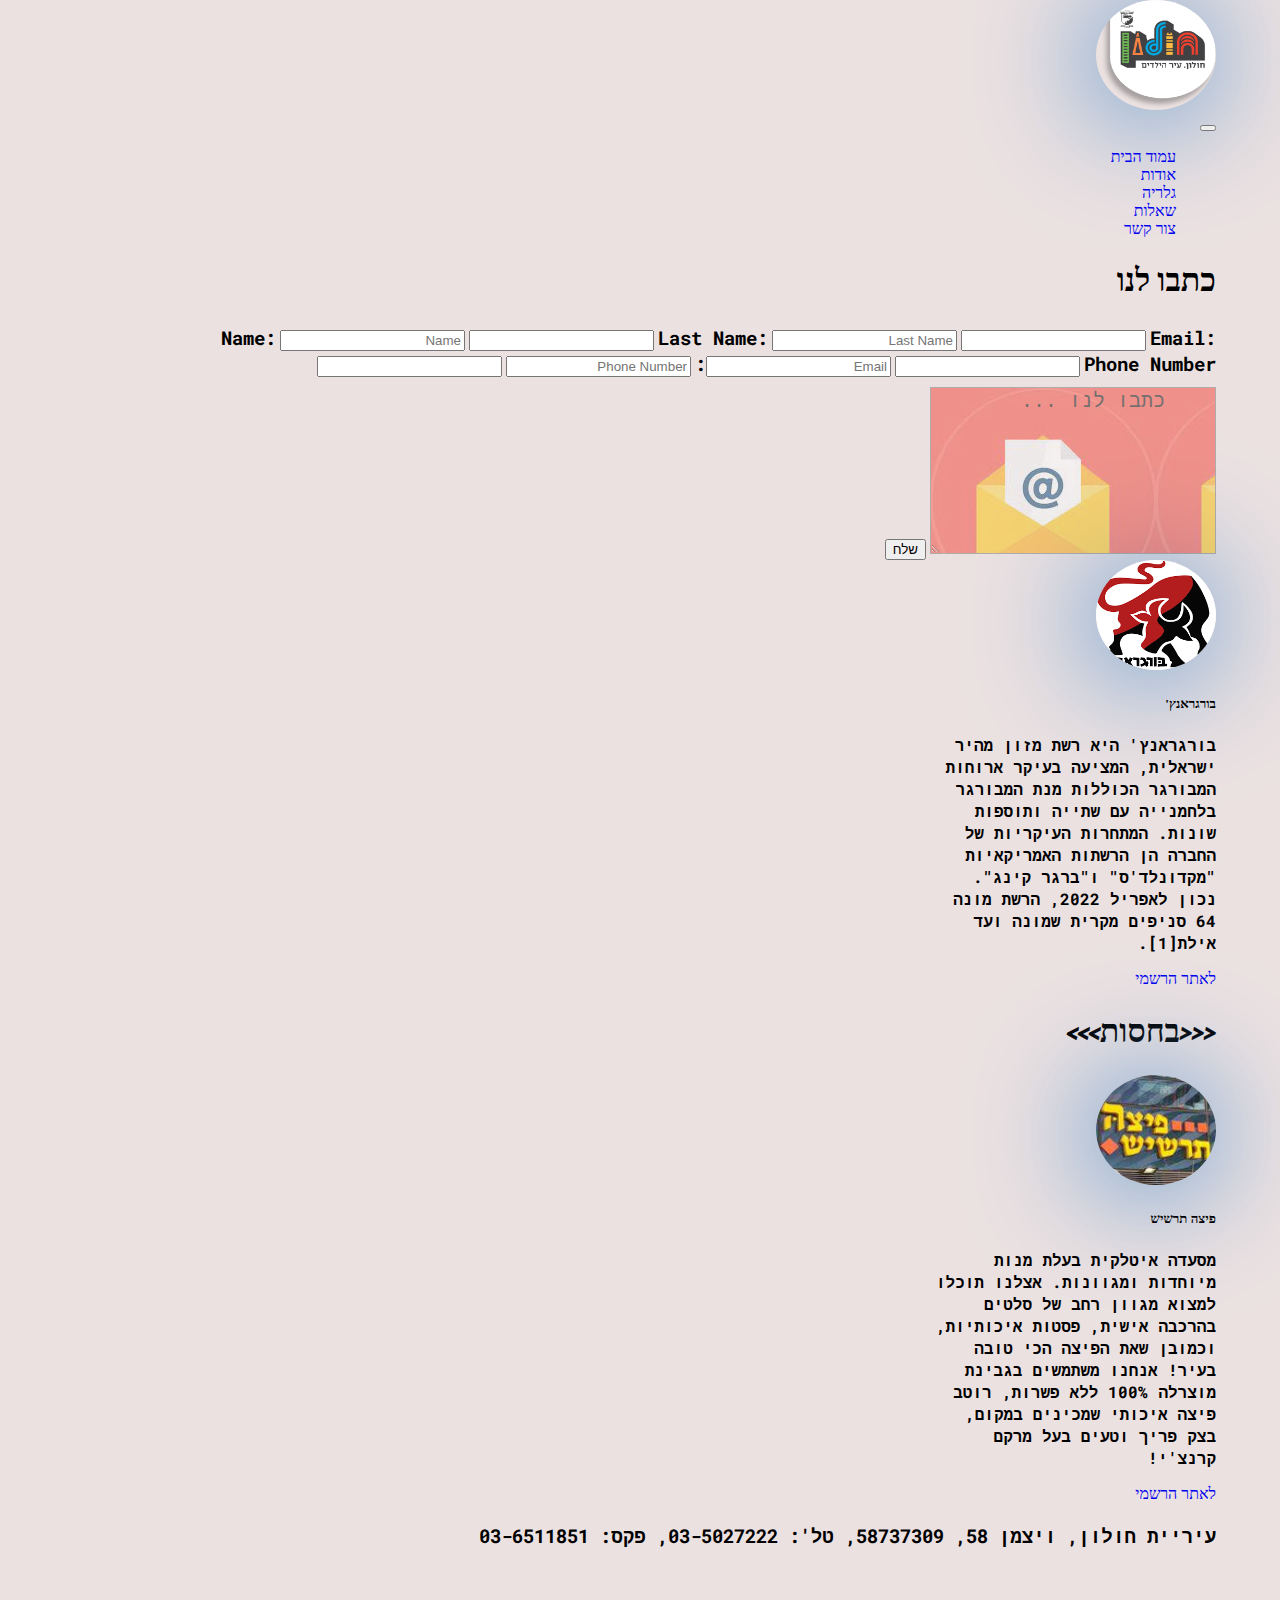
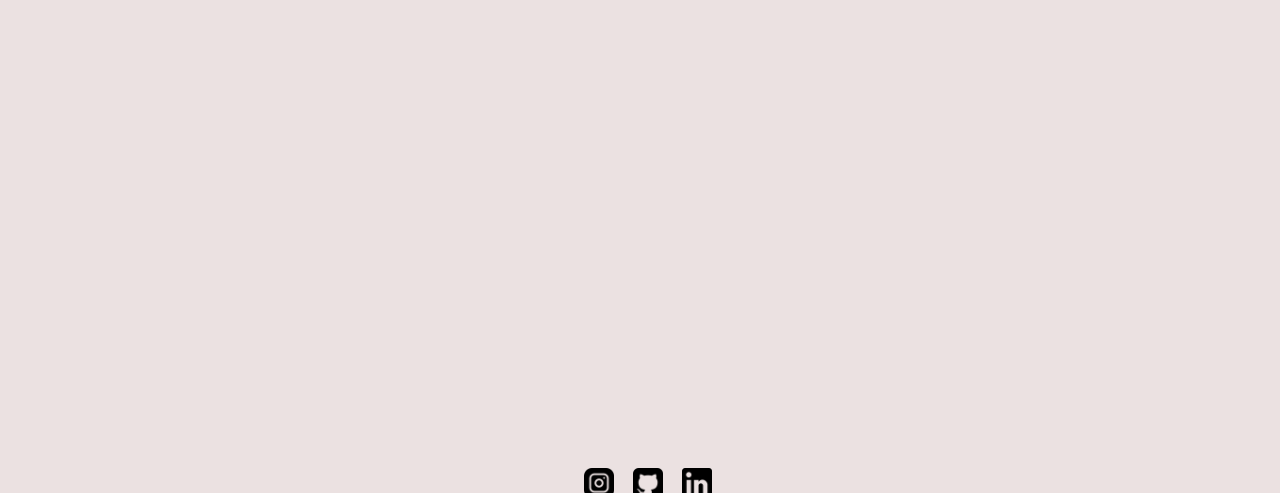
<file: connect.html>
<!DOCTYPE html>
<html lang="en">
  <head>
    <meta charset="UTF-8" />
    <meta http-equiv="X-UA-Compatible" content="IE=edge" />
    <meta name="viewport" content="width=device-width, initial-scale=1.0" />
    <title>connect</title>

    <link
      href="https://cdn.jsdelivr.net/npm/bootstrap@5.2.0-beta1/dist/css/bootstrap.min.css"
      rel="stylesheet"
      integrity="sha384-0evHe/X+R7YkIZDRvuzKMRqM+OrBnVFBL6DOitfPri4tjfHxaWutUpFmBp4vmVor"
      crossorigin="anonymous"
    />

    <link rel="preconnect" href="https://fonts.googleapis.com" />
    <link rel="preconnect" href="https://fonts.gstatic.com" crossorigin />
    <link
      href="https://fonts.googleapis.com/css2?family=Inconsolata:wght@200;300&family=Pattaya&family=Permanent+Marker&family=Roboto&family=Roboto+Mono:wght@200&family=Rubik+Moonrocks&family=Sacramento&display=swap"
      rel="stylesheet"
    />

    <link rel="stylesheet" href="styles/main.css" />
  </head>
  <body>
    <header class="mb-5 mt-5">
      <div class="d-flex">
        <img class="logo ms-4" src="img/logo.png" alt="לוגו של עיריית חולון" />
        <nav class="navbar d-flex">
          <button
            class="navbar-toggler d-block d-md-none"
            type="button"
            data-bs-toggle="collapse"
            data-bs-target="#navbarToggleExternalContent"
            aria-controls="navbarToggleExternalContent"
            aria-expanded="false"
            aria-label="Toggle navigation"
          >
            <span class="navbar-toggler-icon"></span>
          </button>
          <div
            class="collapse d-md-block d-sm-none"
            id="navbarToggleExternalContent"
          >
            <ul class="row">
              <li class="col-md-3">
                <a class="text-dark text-decoration-none" href="index.html"
                  >עמוד הבית</a
                >
              </li>
              <li class="col-md-2">
                <a class="text-dark ms-5 text-decoration-none" href="about.html"
                  >אודות</a
                >
              </li>
              <li class="col-md-2">
                <a
                  class="text-dark ms-5 text-decoration-none"
                  href="gallery.html"
                  >גלריה</a
                >
              </li>
              <li class="col-md-2">
                <a
                  class="text-dark ms-5 text-decoration-none"
                  aria-current="page"
                  href="faq.html"
                  >שאלות</a
                >
              </li>
              <li class="col-md-3">
                <a
                  class="text-dark ms-5 text-decoration-none nav-link active"
                  href="connect.html"
                  >צור קשר</a
                >
              </li>
            </ul>
          </div>
        </nav>
      </div>
    </header>
    <h1 class="text-center">כתבו לנו</h1>

    <main>
      <form
        name="myForm"
        action="https://formspree.io/f/mrgjjgoj"
        method="post"
        autocomplete="off"
      >
        <div class="d-flex flex-column w-50 m-auto text-center">
          <label class="d-none d-md-block" for="name">Name:</label>
          <input
            class="input1 d-sm-block d-md-none text-center"
            type="text"
            name="name"
            id="name"
            placeholder="Name"
          />
          <input
            class="input1 d-none d-md-block"
            type="text"
            name="name"
            id="name"
            required
          />
          <label class="d-none d-md-block" for="last-name"> Last Name:</label>
          <input
            class="input2 d-md-none d-sm-block text-center"
            type="text"
            name="last-name"
            id="last-name"
            placeholder="Last Name"
          />
          <input
            class="input2 d-none d-md-block"
            type="text"
            name="last-name"
            id="last-name"
            required
          />
          <label class="d-none d-md-block" for="email">Email:</label>
          <input
            class="input3 d-md-none d-sm-block text-center"
            type="email"
            name="mail"
            id="mail"
            placeholder="Email"
          />
          <input
            class="input3 d-none d-md-block"
            type="email"
            name="mail"
            id="mail"
            required
          />
          <label class="d-none d-md-block" for="phone">Phone Number:</label>
          <input
            class="input4 d-md-none d-sm-block text-center"
            type="number"
            name="phone"
            id="phone"
            placeholder="Phone Number"
          />
          <input
            class="input4 d-none d-md-block"
            type="number"
            name="phone"
            id="phone"
            required
          />
          <textarea
            class="form"
            style="direction: rtl; margin-top: 10px; font-size: 20px"
            name="comment"
            rows="7"
            cols="22"
          >
    כתבו לנו ...</textarea
          >

          <button
            type=" submit"
            class="btn btn-outline-warning check"
            value="Submit"
          >
            שלח
          </button>
        </div>
      </form>

      <div class="d-flex justify-content-around">
        <div class="card mt-5" style="width: 18rem">
          <img
            style="margin: auto"
            src="img/burger.png"
            class="card-img-top logo"
            alt="water"
          />
          <div class="card-body d-flex flex-column justify-content-between">
            <h5 class="card-title">בורגראנץ'</h5>
            <p class="card-text">
              בורגראנץ' היא רשת מזון מהיר ישראלית, המציעה בעיקר ארוחות המבורגר
              הכוללות מנת המבורגר בלחמנייה עם שתייה ותוספות שונות. המתחרות
              העיקריות של החברה הן הרשתות האמריקאיות "מקדונלד'ס" ו"ברגר קינג".
              נכון לאפריל 2022, הרשת מונה 64 סניפים מקרית שמונה ועד אילת[1].
            </p>

            <a
              href="https://app.burgeranch.co.il/"
              target="_blank"
              class="btn btn-primary"
              >לאתר הרשמי</a
            >
          </div>
        </div>

        <h1 class="align-self-center d-lg-block d-none"><<<בחסות>>></h1>
        <div class="card mt-5" style="width: 18rem">
          <img
            style="margin: auto"
            src="img/pizza.jpg"
            class="card-img-top logo"
            alt="beer."
          />
          <div class="card-body d-flex flex-column justify-content-between">
            <h5 class="card-title">פיצה תרשיש</h5>

            <p class="card-text">
              מסעדה איטלקית בעלת מנות מיוחדות ומגוונות. אצלנו תוכלו למצוא מגוון
              רחב של סלטים בהרכבה אישית, פסטות איכותיות, וכמובן שאת הפיצה הכי
              טובה בעיר! אנחנו משתמשים בגבינת מוצרלה 100% ללא פשרות, רוטב פיצה
              איכותי שמכינים במקום, בצק פריך וטעים בעל מרקם קרנצ'י!
            </p>

            <a
              href="https://easy.co.il/page/10052918"
              target="_blank"
              class="btn btn-primary"
              >לאתר הרשמי</a
            >
          </div>
        </div>
      </div>
    </main>

    <footer class="mt-5">
      <div class="row d-flex justify-content-between text-center m-auto">
        <p class="text-center col-6 align-self-center">
          עיריית חולון, ויצמן 58, 58737309, טל': 03-5027222, פקס: 03-6511851​
        </p>
        <div class="col-6" style="width: 500px; height: 500px">
          <iframe
            class="col-6"
            src="https://www.google.com/maps/embed?pb=!1m18!1m12!1m3!1d54129.02634887028!2d34.81622875518252!3d32.01337603943087!2m3!1f0!2f0!3f0!3m2!1i1024!2i768!4f13.1!3m3!1m2!1s0x1502b4bb0c33bf39%3A0xfbdd79640525e72d!2z15fXldec15XXnw!5e0!3m2!1siw!2sil!4v1656540278295!5m2!1siw!2sil"
            height="400px"
            width="100px"
            style="border: 0"
            allowfullscreen=""
            loading="lazy"
            referrerpolicy="no-referrer-when-downgrade"
          ></iframe>
        </div>
      </div>
      <div class="footer">
        <a href="https://www.linkedin.com/" target="_blank"
          ><img src="img/linkedin-logo.png" alt="linkedin-logo"
        /></a>
        <a href="https://github.com/reemtamir" target="_blank"
          ><img src="img/github-sign.png" alt="github-logo"
        /></a>
        <a href="https://www.instagram.com/reem_tamir/" target="_blank"
          ><img src="img/instagram.png" alt="instagram-logo"
        /></a>
      </div>

      <p class="copyright"><span>&copy;</span> 2022 Re'em Tamir</p>
    </footer>
    <script src="connect.js"></script>
    <script
      src="https://cdn.jsdelivr.net/npm/bootstrap@5.2.0-beta1/dist/js/bootstrap.bundle.min.js"
      integrity="sha384-pprn3073KE6tl6bjs2QrFaJGz5/SUsLqktiwsUTF55Jfv3qYSDhgCecCxMW52nD2"
      crossorigin="anonymous"
    ></script>
  </body>
</html>
</file>
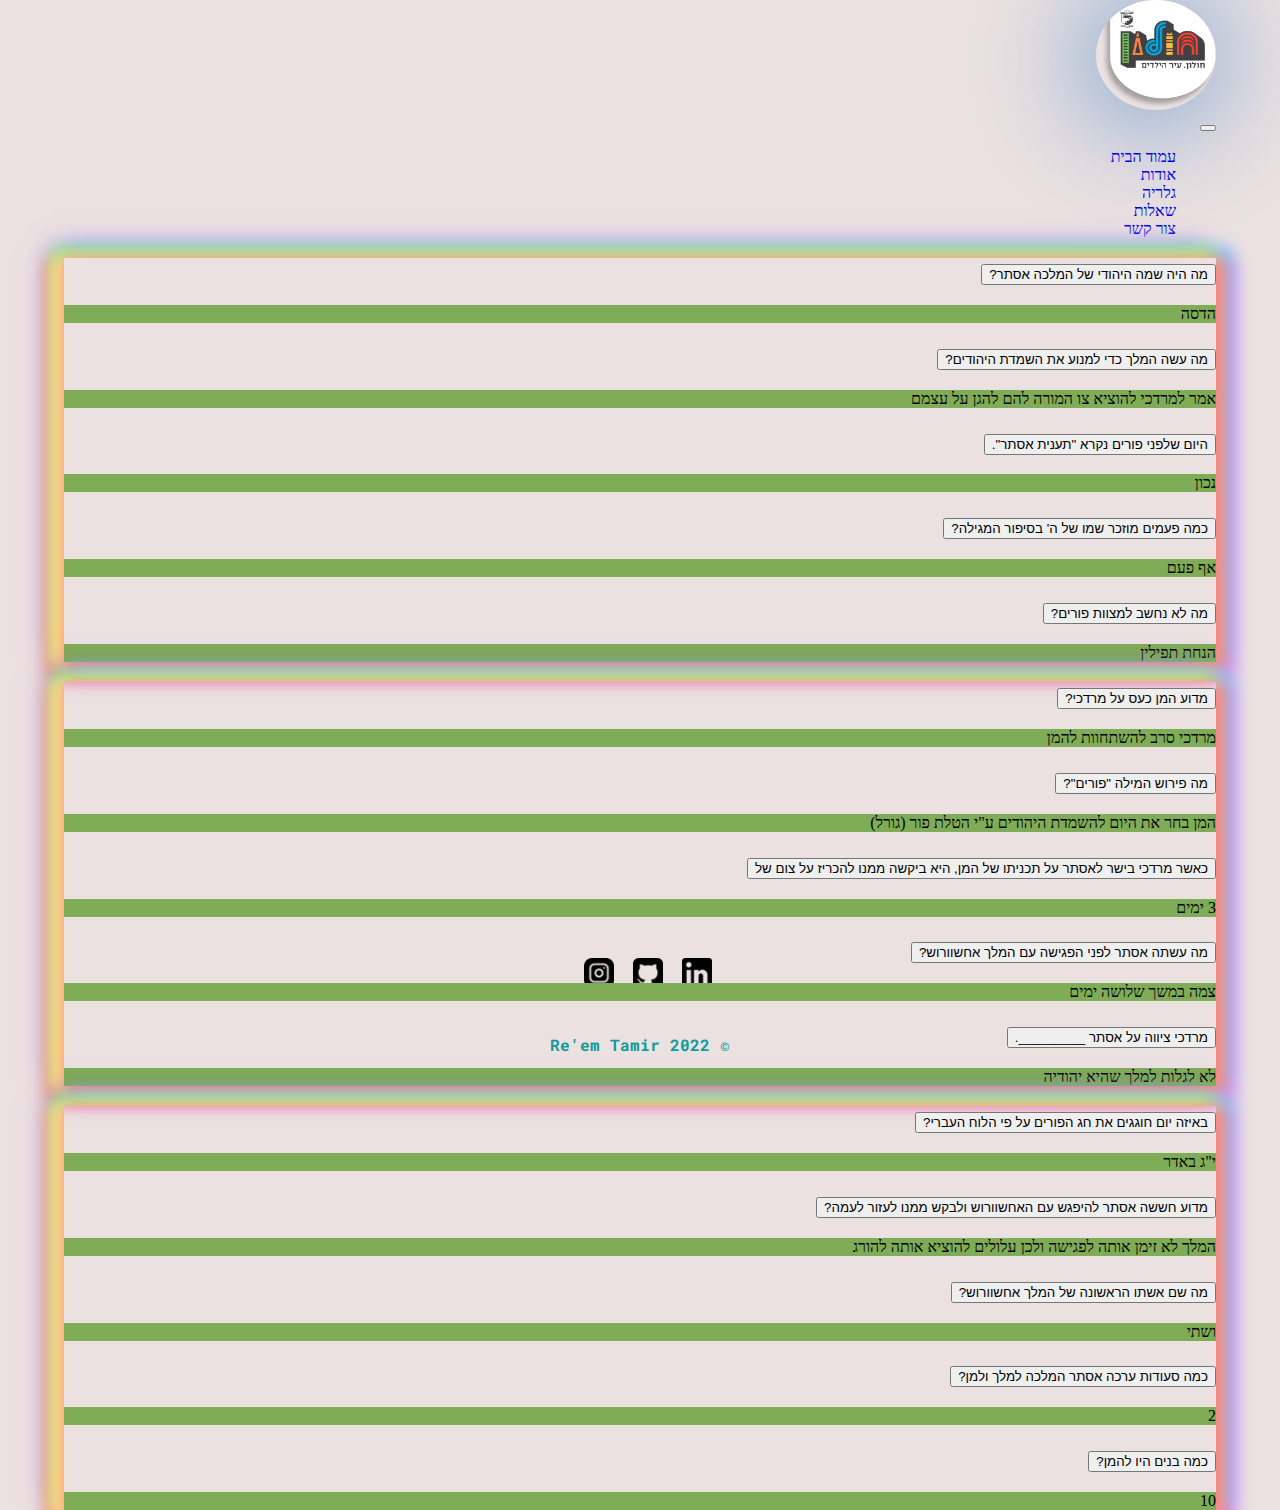
<file: faq.html>
<!DOCTYPE html>
<html lang="en">
  <head>
    <meta charset="UTF-8" />
    <meta http-equiv="X-UA-Compatible" content="IE=edge" />
    <meta name="viewport" content="width=device-width, initial-scale=1.0" />
    <title>faq</title>

    <link
      href="https://cdn.jsdelivr.net/npm/bootstrap@5.2.0-beta1/dist/css/bootstrap.min.css"
      rel="stylesheet"
      integrity="sha384-0evHe/X+R7YkIZDRvuzKMRqM+OrBnVFBL6DOitfPri4tjfHxaWutUpFmBp4vmVor"
      crossorigin="anonymous"
    />

    <link rel="preconnect" href="https://fonts.googleapis.com" />
    <link rel="preconnect" href="https://fonts.gstatic.com" crossorigin />
    <link
      href="https://fonts.googleapis.com/css2?family=Inconsolata:wght@200;300&family=Pattaya&family=Permanent+Marker&family=Roboto&family=Roboto+Mono:wght@200&family=Rubik+Moonrocks&family=Sacramento&display=swap"
      rel="stylesheet"
    />

    <link rel="stylesheet" href="styles/main.css" />
  </head>
  <body>
    <header class="mb-5 mt-5">
      <div class="d-flex">
        <img class="logo ms-4" src="img/logo.png" alt="לוגו של עיריית חולון" />
        <nav class="navbar d-flex">
          <button
            class="navbar-toggler d-block d-md-none"
            type="button"
            data-bs-toggle="collapse"
            data-bs-target="#navbarToggleExternalContent"
            aria-controls="navbarToggleExternalContent"
            aria-expanded="false"
            aria-label="Toggle navigation"
          >
            <span class="navbar-toggler-icon"></span>
          </button>
          <div
            class="collapse d-md-block d-sm-none"
            id="navbarToggleExternalContent"
          >
            <ul class="row">
              <li class="col-md-3">
                <a class="text-dark text-decoration-none" href="index.html"
                  >עמוד הבית</a
                >
              </li>
              <li class="col-md-2">
                <a class="text-dark ms-5 text-decoration-none" href="about.html"
                  >אודות</a
                >
              </li>
              <li class="col-md-2">
                <a
                  class="text-dark ms-5 text-decoration-none"
                  href="gallery.html"
                  >גלריה</a
                >
              </li>
              <li class="col-md-2">
                <a
                  class="text-dark ms-5 text-decoration-none"
                  aria-current="page"
                  href="faq.html"
                  >שאלות</a
                >
              </li>
              <li class="col-md-3">
                <a
                  class="text-dark ms-5 text-decoration-none nav-link active"
                  href="connect.html"
                  >צור קשר</a
                >
              </li>
            </ul>
          </div>
        </nav>
      </div>
    </header>

    <main style="height: 700px">
      <div class="row mb-5">
        <div class="top col-lg-12 w-50 m-auto bg-shadow">
          <div
            class="accordion accordion-flush m-auto"
            id="accordionFlushExample2"
          >
            <div class="accordion-item m-auto w-75 m-auto">
              <h2 class="accordion-header" id="flush-headingFirst">
                <button
                  class="accordion-button collapsed"
                  type="button"
                  data-bs-toggle="collapse"
                  data-bs-target="#flush-collapseFirst"
                  aria-expanded="false"
                  aria-controls="flush-collapseFirst"
                >
                  מה היה שמה היהודי של המלכה אסתר?
                </button>
              </h2>
              <div
                id="flush-collapseFirst"
                class="accordion-collapse collapse"
                aria-labelledby="flush-headingFirst"
                data-bs-parent="#accordionFlushExample2"
              >
                <div class="accordion-body text-center text-center">הדסה</div>
              </div>
            </div>
            <div class="accordion-item w-75 m-auto">
              <h2 class="accordion-header" id="flush-headingSecond">
                <button
                  class="accordion-button collapsed"
                  type="button"
                  data-bs-toggle="collapse"
                  data-bs-target="#flush-collapseSecond"
                  aria-expanded="false"
                  aria-controls="flush-collapseSecond"
                >
                  מה עשה המלך כדי למנוע את השמדת היהודים?
                </button>
              </h2>
              <div
                id="flush-collapseSecond"
                class="accordion-collapse collapse"
                aria-labelledby="flush-headingSecond"
                data-bs-parent="#accordionFlushExample2"
              >
                <div class="accordion-body text-center text-center">
                  אמר למרדכי להוציא צו המורה להם להגן על עצמם
                </div>
              </div>
            </div>
            <div class="accordion-item w-75 m-auto">
              <h2 class="accordion-header" id="flush-headingThird">
                <button
                  class="accordion-button collapsed"
                  type="button"
                  data-bs-toggle="collapse"
                  data-bs-target="#flush-collapseThird"
                  aria-expanded="false"
                  aria-controls="flush-collapseThird"
                >
                  היום שלפני פורים נקרא "תענית אסתר".
                </button>
              </h2>
              <div
                id="flush-collapseThird"
                class="accordion-collapse collapse"
                aria-labelledby="flush-headingThird"
                data-bs-parent="#accordionFlushExample2"
              >
                <div class="accordion-body text-center text-center">נכון</div>
              </div>
            </div>
            <div class="accordion-item m-auto w-75">
              <h2 class="accordion-header" id="flush-headingFourth">
                <button
                  class="accordion-button collapsed"
                  type="button"
                  data-bs-toggle="collapse"
                  data-bs-target="#flush-collapseFourth"
                  aria-expanded="false"
                  aria-controls="flush-collapseFourth"
                >
                  כמה פעמים מוזכר שמו של ה' בסיפור המגילה?
                </button>
              </h2>
              <div
                id="flush-collapseFourth"
                class="accordion-collapse collapse"
                aria-labelledby="flush-headingFourth"
                data-bs-parent="#accordionFlushExample2"
              >
                <div class="accordion-body text-center">אף פעם</div>
              </div>
            </div>
            <div class="accordion-item m-auto w-75">
              <h2 class="accordion-header" id="flush-headingFifth">
                <button
                  class="accordion-button collapsed"
                  type="button"
                  data-bs-toggle="collapse"
                  data-bs-target="#flush-collapseFifth"
                  aria-expanded="false"
                  aria-controls="flush-collapseFifth"
                >
                  מה לא נחשב למצוות פורים?
                </button>
              </h2>
              <div
                id="flush-collapseFifth"
                class="accordion-collapse collapse"
                aria-labelledby="flush-headingFifth"
                data-bs-parent="#accordionFlushExample2"
              >
                <div class="accordion-body text-center">הנחת תפילין</div>
              </div>
            </div>
          </div>
        </div>
      </div>
      <div class="row m-auto mt-5">
        <div class="right col-lg-6 col-md-12">
          <div
            class="accordion accordion-flush bg-shadow"
            id="accordionFlushExample"
          >
            <div class="accordion-item m-auto w-75">
              <h2 class="accordion-header" id="flush-headingOne">
                <button
                  class="accordion-button collapsed"
                  type="button"
                  data-bs-toggle="collapse"
                  data-bs-target="#flush-collapseOne"
                  aria-expanded="false"
                  aria-controls="flush-collapseOne"
                >
                  מדוע המן כעס על מרדכי?
                </button>
              </h2>
              <div
                id="flush-collapseOne"
                class="accordion-collapse collapse"
                aria-labelledby="flush-headingOne"
                data-bs-parent="#accordionFlushExample"
              >
                <div class="accordion-body text-center">
                  מרדכי סרב להשתחוות להמן
                </div>
              </div>
            </div>
            <div class="accordion-item m-auto w-75">
              <h2 class="accordion-header" id="flush-headingTwo">
                <button
                  class="accordion-button collapsed"
                  type="button"
                  data-bs-toggle="collapse"
                  data-bs-target="#flush-collapseTwo"
                  aria-expanded="false"
                  aria-controls="flush-collapseTwo"
                >
                  מה פירוש המילה "פורים"?
                </button>
              </h2>
              <div
                id="flush-collapseTwo"
                class="accordion-collapse collapse"
                aria-labelledby="flush-headingTwo"
                data-bs-parent="#accordionFlushExample"
              >
                <div class="accordion-body text-center">
                  המן בחר את היום להשמדת היהודים ע"י הטלת פור (גורל)
                </div>
              </div>
            </div>
            <div class="accordion-item m-auto w-75">
              <h2 class="accordion-header" id="flush-headingThree">
                <button
                  class="accordion-button collapsed"
                  type="button"
                  data-bs-toggle="collapse"
                  data-bs-target="#flush-collapseThree"
                  aria-expanded="false"
                  aria-controls="flush-collapseThree"
                >
                  כאשר מרדכי בישר לאסתר על תכניתו של המן, היא ביקשה ממנו להכריז
                  על צום של
                </button>
              </h2>
              <div
                id="flush-collapseThree"
                class="accordion-collapse collapse"
                aria-labelledby="flush-headingThree"
                data-bs-parent="#accordionFlushExample"
              >
                <div class="accordion-body text-center">3 ימים</div>
              </div>
            </div>
            <div class="accordion-item m-auto w-75">
              <h2 class="accordion-header" id="flush-headingFour">
                <button
                  class="accordion-button collapsed"
                  type="button"
                  data-bs-toggle="collapse"
                  data-bs-target="#flush-collapseFour"
                  aria-expanded="false"
                  aria-controls="flush-collapseFour"
                >
                  מה עשתה אסתר לפני הפגישה עם המלך אחשוורוש?
                </button>
              </h2>
              <div
                id="flush-collapseFour"
                class="accordion-collapse collapse"
                aria-labelledby="flush-headingFour"
                data-bs-parent="#accordionFlushExample"
              >
                <div class="accordion-body text-center">
                  צמה במשך שלושה ימים
                </div>
              </div>
            </div>
            <div class="accordion-item m-auto w-75">
              <h2 class="accordion-header" id="flush-headingFive">
                <button
                  class="accordion-button collapsed"
                  type="button"
                  data-bs-toggle="collapse"
                  data-bs-target="#flush-collapseFive"
                  aria-expanded="false"
                  aria-controls="flush-collapseFive"
                >
                  מרדכי ציווה על אסתר _________.
                </button>
              </h2>
              <div
                id="flush-collapseFive"
                class="accordion-collapse collapse"
                aria-labelledby="flush-headingFive"
                data-bs-parent="#accordionFlushExample"
              >
                <div class="accordion-body text-center">
                  לא לגלות למלך שהיא יהודיה
                </div>
              </div>
            </div>
          </div>
        </div>
        <div class="left col-lg-6 col-md-12">
          <div
            class="accordion accordion-flush bg-shadow"
            id="accordionFlushExample1"
          >
            <div class="accordion-item m-auto w-75">
              <h2 class="accordion-header" id="flush-headingSix">
                <button
                  class="accordion-button collapsed"
                  type="button"
                  data-bs-toggle="collapse"
                  data-bs-target="#flush-collapseSix"
                  aria-expanded="false"
                  aria-controls="flush-collapseSix"
                >
                  באיזה יום חוגגים את חג הפורים על פי הלוח העברי?
                </button>
              </h2>
              <div
                id="flush-collapseSix"
                class="accordion-collapse collapse"
                aria-labelledby="flush-headingSix"
                data-bs-parent="#accordionFlushExample1"
              >
                <div class="accordion-body text-center">י"ג באדר</div>
              </div>
            </div>
            <div class="accordion-item m-auto w-75">
              <h2 class="accordion-header" id="flush-headingSeven">
                <button
                  class="accordion-button collapsed"
                  type="button"
                  data-bs-toggle="collapse"
                  data-bs-target="#flush-collapseSeven"
                  aria-expanded="false"
                  aria-controls="flush-collapseSeven"
                >
                  מדוע חששה אסתר להיפגש עם האחשוורוש ולבקש ממנו לעזור לעמה?
                </button>
              </h2>
              <div
                id="flush-collapseSeven"
                class="accordion-collapse collapse"
                aria-labelledby="flush-headingSeven"
                data-bs-parent="#accordionFlushExample1"
              >
                <div class="accordion-body text-center">
                  המלך לא זימן אותה לפגישה ולכן עלולים להוציא אותה להורג
                </div>
              </div>
            </div>
            <div class="accordion-item m-auto w-75">
              <h2 class="accordion-header" id="flush-headingEight">
                <button
                  class="accordion-button collapsed"
                  type="button"
                  data-bs-toggle="collapse"
                  data-bs-target="#flush-collapseEight"
                  aria-expanded="false"
                  aria-controls="flush-collapseEight"
                >
                  מה שם אשתו הראשונה של המלך אחשוורוש?
                </button>
              </h2>
              <div
                id="flush-collapseEight"
                class="accordion-collapse collapse"
                aria-labelledby="flush-headingEight"
                data-bs-parent="#accordionFlushExample1"
              >
                <div class="accordion-body text-center">ושתי</div>
              </div>
            </div>
            <div class="accordion-item m-auto w-75">
              <h2 class="accordion-header" id="flush-headingNine">
                <button
                  class="accordion-button collapsed"
                  type="button"
                  data-bs-toggle="collapse"
                  data-bs-target="#flush-collapseNine"
                  aria-expanded="false"
                  aria-controls="flush-collapseNine"
                >
                  כמה סעודות ערכה אסתר המלכה למלך ולמן?
                </button>
              </h2>
              <div
                id="flush-collapseNine"
                class="accordion-collapse collapse"
                aria-labelledby="flush-headingNine"
                data-bs-parent="#accordionFlushExample1"
              >
                <div class="accordion-body text-center">2</div>
              </div>
            </div>
            <div class="accordion-item m-auto w-75">
              <h2 class="accordion-header" id="flush-headingTen">
                <button
                  class="accordion-button collapsed"
                  type="button"
                  data-bs-toggle="collapse"
                  data-bs-target="#flush-collapseTen"
                  aria-expanded="false"
                  aria-controls="flush-collapseTen"
                >
                  כמה בנים היו להמן?
                </button>
              </h2>
              <div
                id="flush-collapseTen"
                class="accordion-collapse collapse"
                aria-labelledby="flush-headingTen"
                data-bs-parent="#accordionFlushExample1"
              >
                <div class="accordion-body text-center">10</div>
              </div>
            </div>
          </div>
        </div>
      </div>
    </main>

    <footer class="mt-5">
      <div class="mt-5">
        <div class="footer mt-5">
          <a href="https://www.linkedin.com/" target="_blank"
            ><img src="img/linkedin-logo.png" alt="linkedin-logo"
          /></a>
          <a href="https://github.com/reemtamir" target="_blank"
            ><img src="img/github-sign.png" alt="github-logo"
          /></a>
          <a href="https://www.instagram.com/reem_tamir/" target="_blank"
            ><img src="img/instagram.png" alt="instagram-logo"
          /></a>
        </div>
        <p class="copyright"><span>&copy;</span> 2022 Re'em Tamir</p>
      </div>
    </footer>

    <script
      src="https://cdn.jsdelivr.net/npm/bootstrap@5.2.0-beta1/dist/js/bootstrap.bundle.min.js"
      integrity="sha384-pprn3073KE6tl6bjs2QrFaJGz5/SUsLqktiwsUTF55Jfv3qYSDhgCecCxMW52nD2"
      crossorigin="anonymous"
    ></script>
  </body>
</html>
</file>
<file: styles/main.css>
.logo {
  width: 120px;
  height: 110px;
  border-radius: 50%;
  box-shadow: -5px 5px 115px 5px #5893cc;
}

nav {
  background-color: rgb(235, 225, 225);
}

.info {
  width: 90%;
}

.a {
  position: relative;
  -webkit-animation: header1 4.5s forwards;
          animation: header1 4.5s forwards;
}

.b {
  position: relative;
  -webkit-animation: header1 4s forwards;
          animation: header1 4s forwards;
}

.c {
  position: relative;
  -webkit-animation: header1 3.5s forwards;
          animation: header1 3.5s forwards;
}

.d {
  position: relative;
  -webkit-animation: header1 3s forwards;
          animation: header1 3s forwards;
}

.e {
  position: relative;
  -webkit-animation: header1 2.5s forwards;
          animation: header1 2.5s forwards;
}

.f {
  position: relative;
  -webkit-animation: header1 2s forwards;
          animation: header1 2s forwards;
}

.g {
  position: relative;
  -webkit-animation: header1 1.5s forwards;
          animation: header1 1.5s forwards;
}

.h {
  position: relative;
  -webkit-animation: header1 1s forwards;
          animation: header1 1s forwards;
}

@-webkit-keyframes header1 {
  0% {
    right: -1500px;
    display: none;
  }
  50% {
    display: block;
  }
  100% {
    left: 0;
  }
}

@keyframes header1 {
  0% {
    right: -1500px;
    display: none;
  }
  50% {
    display: block;
  }
  100% {
    left: 0;
  }
}
.footer {
  height: 50px;
  text-align: center;
}

.footer img {
  height: 30px;
  margin-left: 15px;
  margin-bottom: 5px;
}

.footer img:hover {
  height: 50px;
}

.carousel-inner img {
  width: 200px;
  height: 200px;
  border-radius: 50%;
}

li {
  list-style-type: none;
  margin: 0;
  padding: 0;
}

.carousel-control-next-icon,
.carousel-control-prev-icon {
  box-shadow: 0px 0px 0px 8px #000000, 0px 0px 0px 12px #4b4c4b, 0px 0px 0px 16px #828482, 0px 0px 0px 20px #b2b5b2, 0px 0px 0px 24px #daddda, 5px 5px 15px 5px rgba(0, 0, 0, 0);
}

.form {
  background-image: url("../img/write.jpg");
}

html {
  direction: rtl;
}

body {
  background-color: rgb(235, 225, 225);
  width: 90%;
  margin: auto;
}

p,
label {
  font-family: "Roboto Mono", monospace;
  font-weight: 900;
  font-size: 1.2rem;
}
p.card-text,
label.card-text {
  font-size: 1rem;
}

h1 {
  font-family: "Pattaya";
}

.copyright {
  color: #0f9c9c;
  font-size: 1rem;
  padding: 10px 0;
  text-align: center;
}

textarea {
  opacity: 0.5;
}

a {
  text-decoration: none;
}

.bg-shadow {
  box-shadow: 5px 5px 15px 5px #ff8080, -9px 5px 15px 5px #ffe488, -7px -5px 15px 5px #8cff85, 12px -5px 15px 5px #80c7ff, 12px 10px 15px 7px #e488ff, -10px 10px 15px 7px #ff616b, -10px -7px 27px 1px #8e5cff, 5px 5px 15px 5px rgba(0, 0, 0, 0);
}

.card {
  background-color: rgb(235, 225, 225);
}

.card-body {
  border: none;
}

.accordion-body {
  background-color: rgb(127, 172, 86);
}

.right {
  position: relative;
  -webkit-animation-name: right;
          animation-name: right;
  -webkit-animation-duration: 4s;
          animation-duration: 4s;
  -webkit-animation-fill-mode: forwards;
          animation-fill-mode: forwards;
}

@-webkit-keyframes right {
  0% {
    right: -1500px;
  }
  100% {
    right: 0;
  }
}

@keyframes right {
  0% {
    right: -1500px;
  }
  100% {
    right: 0;
  }
}
.left {
  position: relative;
  -webkit-animation-name: left;
          animation-name: left;
  -webkit-animation-duration: 4s;
          animation-duration: 4s;
  -webkit-animation-fill-mode: forwards;
          animation-fill-mode: forwards;
}

@-webkit-keyframes left {
  0% {
    left: -1500px;
  }
  100% {
    left: 0;
  }
}

@keyframes left {
  0% {
    left: -1500px;
  }
  100% {
    left: 0;
  }
}
.top {
  position: relative;
  -webkit-animation-name: top;
          animation-name: top;
  -webkit-animation-duration: 4s;
          animation-duration: 4s;
  -webkit-animation-fill-mode: forwards;
          animation-fill-mode: forwards;
}

@-webkit-keyframes top {
  0% {
    top: -1500px;
  }
  100% {
    top: 0;
  }
}

@keyframes top {
  0% {
    top: -1500px;
  }
  100% {
    top: 0;
  }
}
.i {
  position: relative;
  -webkit-animation: entrace 4s forwards;
          animation: entrace 4s forwards;
}

.j {
  position: relative;
  -webkit-animation: entrace 3.5s forwards;
          animation: entrace 3.5s forwards;
}

.k {
  position: relative;
  -webkit-animation: entrace 3s forwards;
          animation: entrace 3s forwards;
}

.l {
  position: relative;
  -webkit-animation: entrace 2.5s forwards;
          animation: entrace 2.5s forwards;
}

.m {
  position: relative;
  -webkit-animation: entrace 2s forwards;
          animation: entrace 2s forwards;
}

.n {
  position: relative;
  -webkit-animation: entrace 1.5s forwards;
          animation: entrace 1.5s forwards;
}

.o {
  position: relative;
  -webkit-animation: entrace 1s forwards;
          animation: entrace 1s forwards;
}

@-webkit-keyframes entrace {
  0% {
    right: -1500px;
    display: none;
  }
  50% {
    display: block;
  }
  100% {
    right: 0;
  }
}

@keyframes entrace {
  0% {
    right: -1500px;
    display: none;
  }
  50% {
    display: block;
  }
  100% {
    right: 0;
  }
}/*# sourceMappingURL=main.css.map */
</file>
